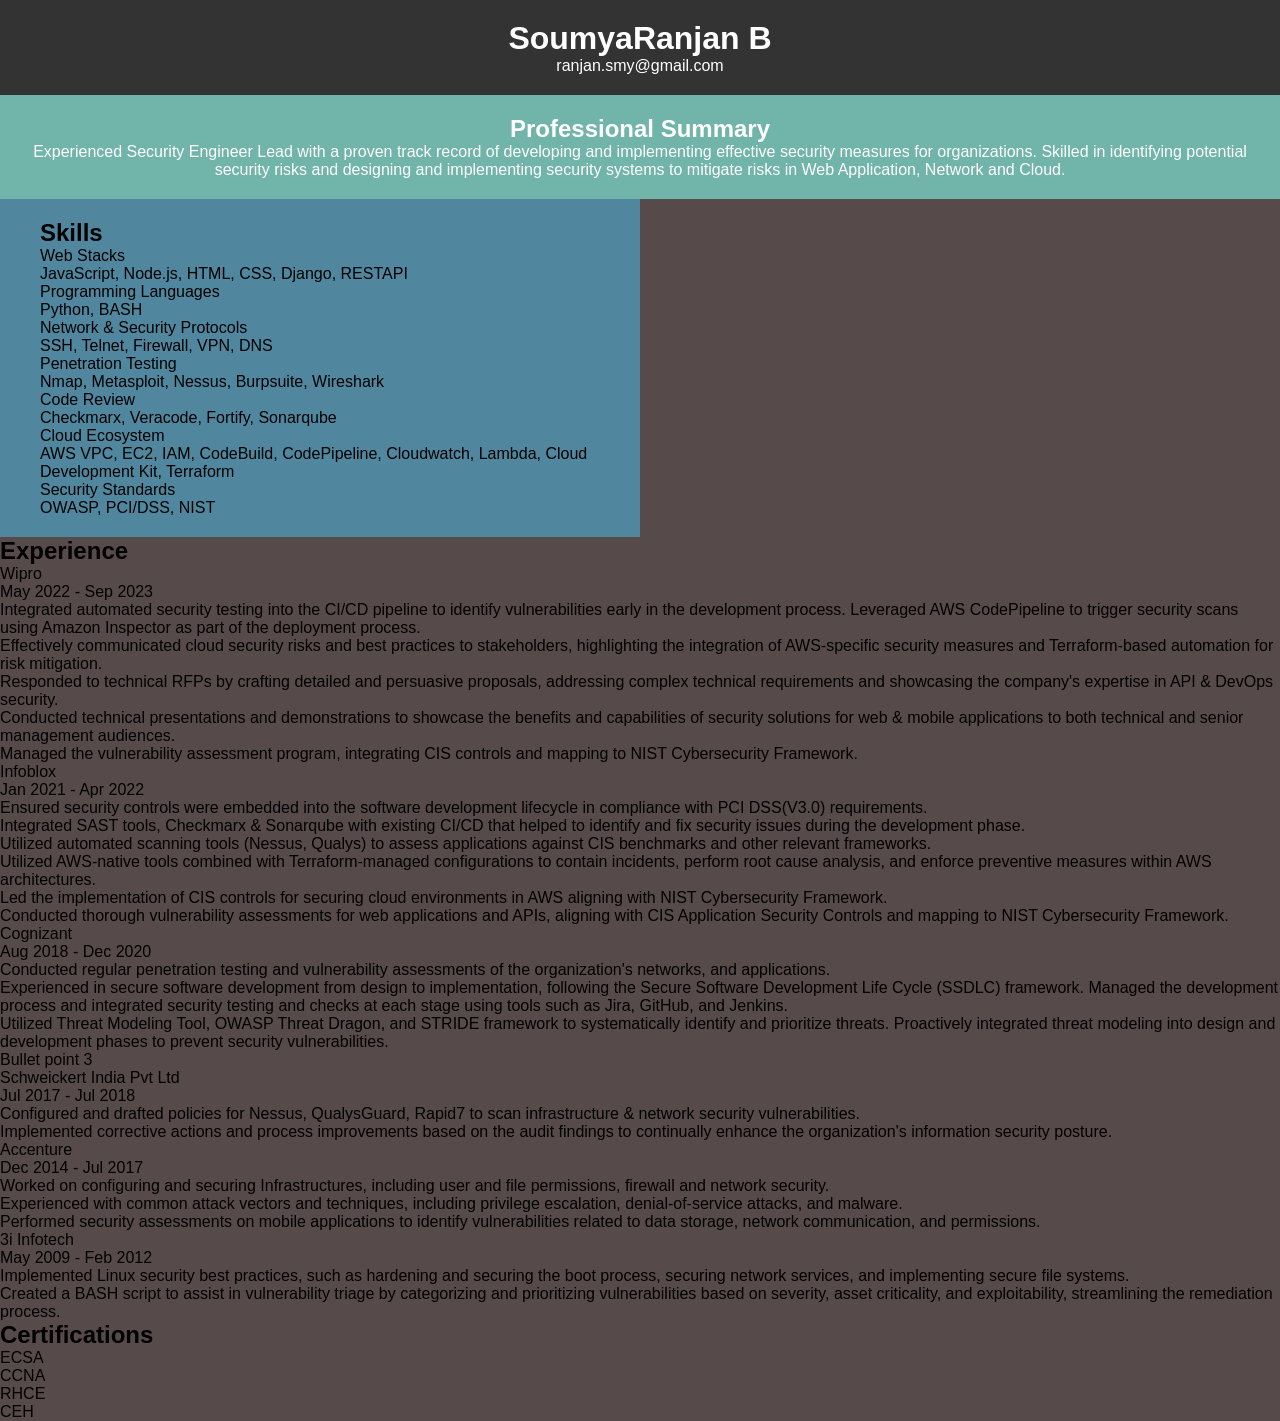
<file: resume.html>
<!DOCTYPE html>
<html lang="en">
<head>
    <meta charset="UTF-8">
    <meta name="viewport" content="width=device-width, initial-scale=1.0">
    <link rel="stylesheet" href="style.css">
    <title>Resume SoumyaRanjanB</title>
</head>
<body>
    <header>
        <h1 class="center">SoumyaRanjan B</h1>
        <p class="center">ranjan.smy@gmail.com</p>
    </header>

    <section class="summary">
        <h2>Professional Summary</h2>
        <p>Experienced Security Engineer Lead with a proven track record of developing and implementing effective security measures for organizations. Skilled in identifying potential security risks and designing and implementing security systems to mitigate risks in Web Application, Network and Cloud.</p>
    </section>
        <section class="skills">
        <h2>Skills</h2>
        <ul>
        <!--<li>Skill 1</li>
            <li>Skill 2</li>
            <li>Skill 3</li> -->
            <dl>
            <dt>Web Stacks</dt>
            <dd>JavaScript, Node.js, HTML, CSS, Django, RESTAPI</dd>

            <dt>Programming Languages</dt>
            <dd>Python, BASH</dd>

            <dt>Network & Security Protocols</dt>
            <dd>SSH, Telnet, Firewall, VPN, DNS</dd>

            <dt>Penetration Testing</dt>
            <dd>Nmap, Metasploit, Nessus, Burpsuite, Wireshark</dd>

            <dt>Code Review</dt>
            <dd>Checkmarx, Veracode, Fortify, Sonarqube</dd>

            <dt>Cloud Ecosystem</dt>
            <dd>AWS VPC, EC2, IAM, CodeBuild, CodePipeline, Cloudwatch, Lambda, Cloud Development Kit, Terraform </dd>

            <dt>Security Standards</dt>
            <dd>OWASP, PCI/DSS, NIST</dd>
            <!-- Add more skills as needed -->
            </dl>
            <!-- Add more skills as needed -->
        </ul>
    </section>
    <section class="experience" id="experience">
        <h2>Experience</h2>
        <div class="experience-stack">
            <div class="job">
                <div class="company">Wipro</div>
                <div class="tenure">May 2022 - Sep 2023</div>
                <ul>
                    <li>Integrated automated security testing into the CI/CD pipeline to identify vulnerabilities early in the development process. Leveraged AWS CodePipeline to trigger security scans using Amazon Inspector as part of the deployment process.</li>
                    <li>Effectively communicated cloud security risks and best practices to stakeholders, highlighting the integration of AWS-specific security measures and Terraform-based automation for risk mitigation.</li>
                    <li>Responded to technical RFPs by crafting detailed and persuasive proposals, addressing complex technical requirements and showcasing the company's expertise in API & DevOps security.</li>
                    <li>Conducted technical presentations and demonstrations to showcase the benefits and capabilities of security solutions for web & mobile applications to both technical and senior management audiences.</li>
                    <li>Managed the vulnerability assessment program, integrating CIS controls and mapping to NIST Cybersecurity Framework.</li>
                </ul>
            </div>

            <div class="job">
                <div class="company">Infoblox</div>
                <div class="tenure">Jan 2021 - Apr 2022</div>
                <ul>
                    <li>Ensured security controls were embedded into the software development lifecycle in compliance with PCI DSS(V3.0) requirements.</li>
                    <li>Integrated SAST tools, Checkmarx & Sonarqube with existing CI/CD that helped to identify and fix security issues during the development phase.</li>
                    <li>Utilized automated scanning tools (Nessus, Qualys) to assess applications against CIS benchmarks and other relevant frameworks.</li>
                    <li>Utilized AWS-native tools combined with Terraform-managed configurations to contain incidents, perform root cause analysis, and enforce preventive measures within AWS architectures.</li>
                    <li>Led the implementation of CIS controls for securing cloud environments in AWS aligning with NIST Cybersecurity Framework.</li>
                    <li>Conducted thorough vulnerability assessments for web applications and APIs, aligning with CIS Application Security Controls and mapping to NIST Cybersecurity Framework.</li>
                </ul>
            </div>

            <div class="job">
                <div class="company">Cognizant</div>
                <div class="tenure">Aug 2018 - Dec 2020</div>
                <ul>
                    <li>Conducted regular penetration testing and vulnerability assessments of the organization's networks, and applications.</li>
                    <li>Experienced in secure software development from design to implementation, following the Secure Software Development Life Cycle (SSDLC) framework. Managed the development process and integrated security testing and checks at each stage using tools such as Jira, GitHub, and Jenkins.</li>
                    <li>Utilized Threat Modeling Tool, OWASP Threat Dragon, and STRIDE framework to systematically identify and prioritize threats. Proactively integrated threat modeling into design and development phases to prevent security vulnerabilities.</li>
                    <li>Bullet point 3</li>
                </ul>
            </div>
            <div class="job">
                <div class="company">Schweickert India Pvt Ltd</div>
                <div class="tenure">Jul 2017 - Jul 2018</div>
                <ul>
                    <li>Configured and drafted policies for Nessus, QualysGuard, Rapid7 to scan infrastructure & network security vulnerabilities.</li>
                    <li>Implemented corrective actions and process improvements based on the audit findings to continually enhance the organization's information security posture.</li>
                </ul>
            </div>
            <div class="job">
                <div class="company">Accenture</div>
                <div class="tenure">Dec 2014 - Jul 2017</div>
                <ul>
                    <li>Worked on configuring and securing Infrastructures, including user and file permissions, firewall and network security.</li>
                    <li>Experienced with common attack vectors and techniques, including privilege escalation, denial-of-service attacks, and malware.</li>
                    <li>Performed security assessments on mobile applications to identify vulnerabilities related to data storage, network communication, and permissions.</li>
                </ul>
            </div>
            <div class="job">
                <div class="company">3i Infotech</div>
                <div class="tenure">May 2009 - Feb 2012</div>
                <ul>
                    <li>Implemented Linux security best practices, such as hardening and securing the boot process, securing network services, and implementing secure file systems.</li>
                    <li>Created a BASH script to assist in vulnerability triage by categorizing and prioritizing vulnerabilities based on severity, asset criticality, and exploitability, streamlining the remediation process.</li>
                </ul>
            </div>
        </div>
    </section>
    <section class="certifications">
        <h2>Certifications</h2>
        <div class="certification">
            <div class="title">ECSA</div>
            <div class="title">CCNA</div>
            <div class="title">RHCE</div>
            <div class="title">CEH</div>
            <!-- <div class="issuer">EC- Council</div> -->
        </div>

        <div class="certification">
            
            <!-- <div class="issuer">Cisco</div> 
        </div>
        <div class="certification">
            <div class="title">RHCE</div>
            <div class="issuer">Redhat</div>
        </div>

        < Add more certification entries as needed -->
    </section>
    <script src="script.js"></script>
</body>
</html>
</file>
<file: style.css>
/*
body {
    font-family: Arial, sans-serif;
    margin: 0;
    padding: 0;
}

.timeline {
    position: relative;
    max-width: 800px;
    margin: 50px auto;
    padding: 0 20px;
}

.timeline::before {
    content: '';
    position: absolute;
    top: 0;
    left: 50%;
    width: 2px;
    height: 100%;
    background-color: #333;
    transform: translateX(-50%);
}

.timeline-item {
    padding: 20px 40px;
    margin: 20px 0;
    background-color: #f4f4f4;
    border-radius: 5px;
    position: relative;
}

.timeline-item::after {
    content: '';
    position: absolute;
    top: 50%;
    right: -10px;
    width: 0;
    height: 0;
    border: 10px solid transparent;
    border-left-color: #f4f4f4;
    border-right: 0;
    border-bottom: 0;
    margin-top: -10px;
}

.timeline-item:last-child::after {
    display: none;
}

.timeline-item:nth-child(even) {
    background-color: #ddd;
}

.timeline-item .date {
    font-weight: bold;
    color: #333;
}

@media (max-width: 600px) {
    .timeline::before {
        left: 20px;
    }
}
*/
*{
    margin: 0;
    padding: 0;
    font-family: 'Poppins', sans-serif;
    box-sizing: border-box;
}
body{
    background: #574a4a;
}
header {
    background-color: #333;
    color: white;
    padding: 20px;
    text-align: center;
}
.summary{
    background-color: #71b4a9;
    color: white;
    padding: 20px;
    text-align: center; 
}
.skills{
    padding: 20px 40px;
    position: relative;
    background: #50879f;
    width: 50%;
    animation: movedown 1s linear forwards;
    opacity: 0;
}
header h1 {
    margin: 0;
}

nav ul {
    list-style-type: none;
    padding: 0;
}

nav ul li {
    display: inline;
    margin-right: 20px;
}

nav ul li a {
    color: white;
    text-decoration: none;
}
.timeline{
    position: relative;
    max-width: 1200px;
    margin: 100px auto;
}
.container{
    padding: 20px 40px;
    position: relative;
    background: #fff;
    width: 50%;
    animation: movedown 1s linear forwards;
    opacity: 0;
}
@keyframes movedown {
    0%{
        opacity: 1;
        transform: translateY(-30px);
    }
    100%{
        opacity: 1;
        transform: translateY(0px);
    }
}
.container:nth-child(1){
    animation-delay: 0s;
}
.container:nth-child(2){
    animation-delay: 1s;
}
.container:nth-child(3){
    animation-delay: 2s;
}
.container:nth-child(4){
    animation-delay: 3s;
}
.text-box{
    padding: 10px 30px;
    background: #5a4444;
    position: relative;
    border-radius: 6px;
    font-size: 15px;
}
.left-container{
    left: 0;
}
.right-container{
    left: 50%;
}
.container img{
    position: absolute;
    width: 40px;
    border-radius: 50%;
    right: -20px;
    top: 32px;
    z-index: 10;
}
.right-container img{
    left: -20px;
}
.timeline::after{
    content: '';
    position: absolute;
    width: 6px;
    height: 100%;
    background: #fff;
    top: 0;
    left: 50%;
    margin-left: -3px;
    z-index: -1;
}
@media screen and (max-width: 600px){
    .timeline{
        margin: 50px auto;
    }
    .timeline::after{
        left: 31px;
    }
    .container{
        width: 100%;
        padding-left: 80px;
        padding-right: 25px;
    }
    .text-box{
        font-size: 13px;
    }
    .text-box small{
        margin-bottom: 10px;
    }
    .right-container{
        left: 0;
    }
}

footer {
    background-color: #333;
    color: white;
    padding: 20px;
    text-align: center;
}
</file>
